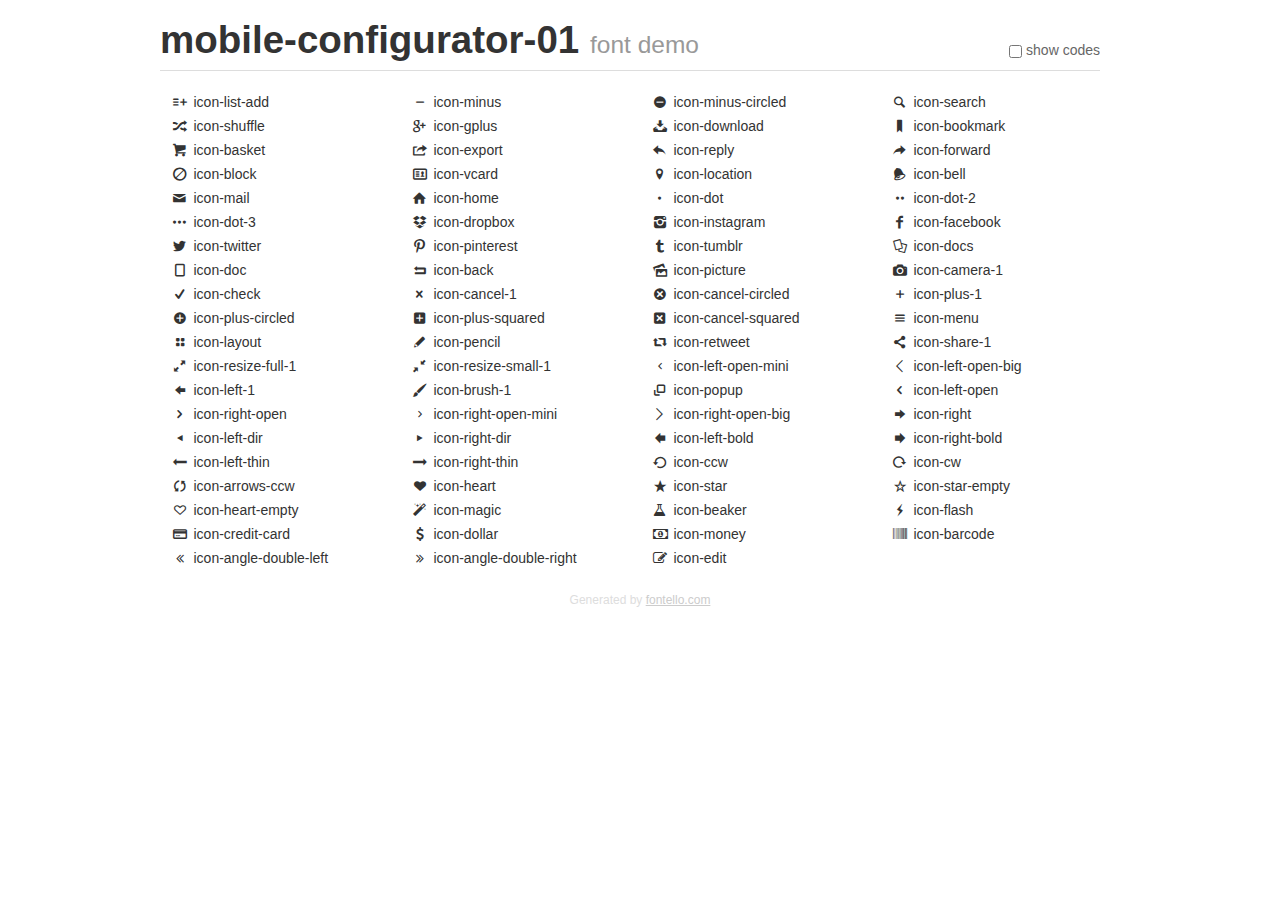
<file: assets/fonts/fontello-af02befd/demo.html>
<!DOCTYPE html>
<html>
  <head><!--[if lt IE 9]><script language="javascript" type="text/javascript" src="//html5shim.googlecode.com/svn/trunk/html5.js"></script><![endif]-->
    <meta charset="UTF-8"><style>/*
 * Bootstrap v2.2.1
 *
 * Copyright 2012 Twitter, Inc
 * Licensed under the Apache License v2.0
 * http://www.apache.org/licenses/LICENSE-2.0
 *
 * Designed and built with all the love in the world @twitter by @mdo and @fat.
 */
.clearfix {
  *zoom: 1;
}
.clearfix:before,
.clearfix:after {
  display: table;
  content: "";
  line-height: 0;
}
.clearfix:after {
  clear: both;
}
html {
  font-size: 100%;
  -webkit-text-size-adjust: 100%;
  -ms-text-size-adjust: 100%;
}
a:focus {
  outline: thin dotted #333;
  outline: 5px auto -webkit-focus-ring-color;
  outline-offset: -2px;
}
a:hover,
a:active {
  outline: 0;
}
button,
input,
select,
textarea {
  margin: 0;
  font-size: 100%;
  vertical-align: middle;
}
button,
input {
  *overflow: visible;
  line-height: normal;
}
button::-moz-focus-inner,
input::-moz-focus-inner {
  padding: 0;
  border: 0;
}
body {
  margin: 0;
  font-family: "Helvetica Neue", Helvetica, Arial, sans-serif;
  font-size: 14px;
  line-height: 20px;
  color: #333;
  background-color: #fff;
}
a {
  color: #08c;
  text-decoration: none;
}
a:hover {
  color: #005580;
  text-decoration: underline;
}
.row {
  margin-left: -20px;
  *zoom: 1;
}
.row:before,
.row:after {
  display: table;
  content: "";
  line-height: 0;
}
.row:after {
  clear: both;
}
[class*="span"] {
  float: left;
  min-height: 1px;
  margin-left: 20px;
}
.container,
.navbar-static-top .container,
.navbar-fixed-top .container,
.navbar-fixed-bottom .container {
  width: 940px;
}
.span12 {
  width: 940px;
}
.span11 {
  width: 860px;
}
.span10 {
  width: 780px;
}
.span9 {
  width: 700px;
}
.span8 {
  width: 620px;
}
.span7 {
  width: 540px;
}
.span6 {
  width: 460px;
}
.span5 {
  width: 380px;
}
.span4 {
  width: 300px;
}
.span3 {
  width: 220px;
}
.span2 {
  width: 140px;
}
.span1 {
  width: 60px;
}
[class*="span"].pull-right,
.row-fluid [class*="span"].pull-right {
  float: right;
}
.container {
  margin-right: auto;
  margin-left: auto;
  *zoom: 1;
}
.container:before,
.container:after {
  display: table;
  content: "";
  line-height: 0;
}
.container:after {
  clear: both;
}
p {
  margin: 0 0 10px;
}
.lead {
  margin-bottom: 20px;
  font-size: 21px;
  font-weight: 200;
  line-height: 30px;
}
small {
  font-size: 85%;
}
h1 {
  margin: 10px 0;
  font-family: inherit;
  font-weight: bold;
  line-height: 20px;
  color: inherit;
  text-rendering: optimizelegibility;
}
h1 small {
  font-weight: normal;
  line-height: 1;
  color: #999;
}
h1 {
  line-height: 40px;
}
h1 {
  font-size: 38.5px;
}
h1 small {
  font-size: 24.5px;
}
body {
  margin-top: 90px;
}
.header {
  position: fixed;
  top: 0;
  left: 50%;
  margin-left: -480px;
  background-color: #fff;
  border-bottom: 1px solid #ddd;
  padding-top: 10px;
  z-index: 10;
}
.footer {
  color: #ddd;
  font-size: 12px;
  text-align: center;
  margin-top: 20px;
}
.footer a {
  color: #ccc;
  text-decoration: underline;
}
.the-icons {
  font-size: 14px;
  line-height: 24px;
}
.switch {
  position: absolute;
  right: 0;
  bottom: 10px;
  color: #666;
}
.switch input {
  margin-right: 0.3em;
}
.codesOn .i-name {
  display: none;
}
.codesOn .i-code {
  display: inline;
}
.i-code {
  display: none;
}
@font-face {
      font-family: 'mobile-configurator-01';
      src: url('./font/mobile-configurator-01.eot?60933527');
      src: url('./font/mobile-configurator-01.eot?60933527#iefix') format('embedded-opentype'),
           url('./font/mobile-configurator-01.woff?60933527') format('woff'),
           url('./font/mobile-configurator-01.ttf?60933527') format('truetype'),
           url('./font/mobile-configurator-01.svg?60933527#mobile-configurator-01') format('svg');
      font-weight: normal;
      font-style: normal;
    }
     
     
    .demo-icon
    {
      font-family: "mobile-configurator-01";
      font-style: normal;
      font-weight: normal;
      speak: none;
     
      display: inline-block;
      text-decoration: inherit;
      width: 1em;
      margin-right: .2em;
      text-align: center;
      /* opacity: .8; */
     
      /* For safety - reset parent styles, that can break glyph codes*/
      font-variant: normal;
      text-transform: none;
     
      /* fix buttons height, for twitter bootstrap */
      line-height: 1em;
     
      /* Animation center compensation - margins should be symmetric */
      /* remove if not needed */
      margin-left: .2em;
     
      /* You can be more comfortable with increased icons size */
      /* font-size: 120%; */
     
      /* Font smoothing. That was taken from TWBS */
      -webkit-font-smoothing: antialiased;
      -moz-osx-font-smoothing: grayscale;
     
      /* Uncomment for 3D effect */
      /* text-shadow: 1px 1px 1px rgba(127, 127, 127, 0.3); */
    }
     </style>
    <link rel="stylesheet" href="css/animation.css"><!--[if IE 7]><link rel="stylesheet" href="css/mobile-configurator-01-ie7.css"><![endif]-->
    <script>
      function toggleCodes(on) {
        var obj = document.getElementById('icons');
        
        if (on) {
          obj.className += ' codesOn';
        } else {
          obj.className = obj.className.replace(' codesOn', '');
        }
      }
      
    </script>
  </head>
  <body>
    <div class="container header">
      <h1>
        mobile-configurator-01
         <small>font demo</small>
      </h1>
      <label class="switch">
        <input type="checkbox" onclick="toggleCodes(this.checked)">show codes
      </label>
    </div>
    <div id="icons" class="container">
      <div class="row">
        <div title="Code: 0xe800" class="the-icons span3"><i class="demo-icon icon-list-add">&#xe800;</i> <span class="i-name">icon-list-add</span><span class="i-code">0xe800</span></div>
        <div title="Code: 0xe801" class="the-icons span3"><i class="demo-icon icon-minus">&#xe801;</i> <span class="i-name">icon-minus</span><span class="i-code">0xe801</span></div>
        <div title="Code: 0xe802" class="the-icons span3"><i class="demo-icon icon-minus-circled">&#xe802;</i> <span class="i-name">icon-minus-circled</span><span class="i-code">0xe802</span></div>
        <div title="Code: 0xe803" class="the-icons span3"><i class="demo-icon icon-search">&#xe803;</i> <span class="i-name">icon-search</span><span class="i-code">0xe803</span></div>
      </div>
      <div class="row">
        <div title="Code: 0xe804" class="the-icons span3"><i class="demo-icon icon-shuffle">&#xe804;</i> <span class="i-name">icon-shuffle</span><span class="i-code">0xe804</span></div>
        <div title="Code: 0xe805" class="the-icons span3"><i class="demo-icon icon-gplus">&#xe805;</i> <span class="i-name">icon-gplus</span><span class="i-code">0xe805</span></div>
        <div title="Code: 0xe806" class="the-icons span3"><i class="demo-icon icon-download">&#xe806;</i> <span class="i-name">icon-download</span><span class="i-code">0xe806</span></div>
        <div title="Code: 0xe807" class="the-icons span3"><i class="demo-icon icon-bookmark">&#xe807;</i> <span class="i-name">icon-bookmark</span><span class="i-code">0xe807</span></div>
      </div>
      <div class="row">
        <div title="Code: 0xe808" class="the-icons span3"><i class="demo-icon icon-basket">&#xe808;</i> <span class="i-name">icon-basket</span><span class="i-code">0xe808</span></div>
        <div title="Code: 0xe809" class="the-icons span3"><i class="demo-icon icon-export">&#xe809;</i> <span class="i-name">icon-export</span><span class="i-code">0xe809</span></div>
        <div title="Code: 0xe80a" class="the-icons span3"><i class="demo-icon icon-reply">&#xe80a;</i> <span class="i-name">icon-reply</span><span class="i-code">0xe80a</span></div>
        <div title="Code: 0xe80b" class="the-icons span3"><i class="demo-icon icon-forward">&#xe80b;</i> <span class="i-name">icon-forward</span><span class="i-code">0xe80b</span></div>
      </div>
      <div class="row">
        <div title="Code: 0xe80c" class="the-icons span3"><i class="demo-icon icon-block">&#xe80c;</i> <span class="i-name">icon-block</span><span class="i-code">0xe80c</span></div>
        <div title="Code: 0xe80d" class="the-icons span3"><i class="demo-icon icon-vcard">&#xe80d;</i> <span class="i-name">icon-vcard</span><span class="i-code">0xe80d</span></div>
        <div title="Code: 0xe80e" class="the-icons span3"><i class="demo-icon icon-location">&#xe80e;</i> <span class="i-name">icon-location</span><span class="i-code">0xe80e</span></div>
        <div title="Code: 0xe80f" class="the-icons span3"><i class="demo-icon icon-bell">&#xe80f;</i> <span class="i-name">icon-bell</span><span class="i-code">0xe80f</span></div>
      </div>
      <div class="row">
        <div title="Code: 0xe810" class="the-icons span3"><i class="demo-icon icon-mail">&#xe810;</i> <span class="i-name">icon-mail</span><span class="i-code">0xe810</span></div>
        <div title="Code: 0xe811" class="the-icons span3"><i class="demo-icon icon-home">&#xe811;</i> <span class="i-name">icon-home</span><span class="i-code">0xe811</span></div>
        <div title="Code: 0xe812" class="the-icons span3"><i class="demo-icon icon-dot">&#xe812;</i> <span class="i-name">icon-dot</span><span class="i-code">0xe812</span></div>
        <div title="Code: 0xe813" class="the-icons span3"><i class="demo-icon icon-dot-2">&#xe813;</i> <span class="i-name">icon-dot-2</span><span class="i-code">0xe813</span></div>
      </div>
      <div class="row">
        <div title="Code: 0xe814" class="the-icons span3"><i class="demo-icon icon-dot-3">&#xe814;</i> <span class="i-name">icon-dot-3</span><span class="i-code">0xe814</span></div>
        <div title="Code: 0xe815" class="the-icons span3"><i class="demo-icon icon-dropbox">&#xe815;</i> <span class="i-name">icon-dropbox</span><span class="i-code">0xe815</span></div>
        <div title="Code: 0xe816" class="the-icons span3"><i class="demo-icon icon-instagram">&#xe816;</i> <span class="i-name">icon-instagram</span><span class="i-code">0xe816</span></div>
        <div title="Code: 0xe817" class="the-icons span3"><i class="demo-icon icon-facebook">&#xe817;</i> <span class="i-name">icon-facebook</span><span class="i-code">0xe817</span></div>
      </div>
      <div class="row">
        <div title="Code: 0xe818" class="the-icons span3"><i class="demo-icon icon-twitter">&#xe818;</i> <span class="i-name">icon-twitter</span><span class="i-code">0xe818</span></div>
        <div title="Code: 0xe819" class="the-icons span3"><i class="demo-icon icon-pinterest">&#xe819;</i> <span class="i-name">icon-pinterest</span><span class="i-code">0xe819</span></div>
        <div title="Code: 0xe81a" class="the-icons span3"><i class="demo-icon icon-tumblr">&#xe81a;</i> <span class="i-name">icon-tumblr</span><span class="i-code">0xe81a</span></div>
        <div title="Code: 0xe81b" class="the-icons span3"><i class="demo-icon icon-docs">&#xe81b;</i> <span class="i-name">icon-docs</span><span class="i-code">0xe81b</span></div>
      </div>
      <div class="row">
        <div title="Code: 0xe81c" class="the-icons span3"><i class="demo-icon icon-doc">&#xe81c;</i> <span class="i-name">icon-doc</span><span class="i-code">0xe81c</span></div>
        <div title="Code: 0xe81d" class="the-icons span3"><i class="demo-icon icon-back">&#xe81d;</i> <span class="i-name">icon-back</span><span class="i-code">0xe81d</span></div>
        <div title="Code: 0xe81e" class="the-icons span3"><i class="demo-icon icon-picture">&#xe81e;</i> <span class="i-name">icon-picture</span><span class="i-code">0xe81e</span></div>
        <div title="Code: 0xe81f" class="the-icons span3"><i class="demo-icon icon-camera-1">&#xe81f;</i> <span class="i-name">icon-camera-1</span><span class="i-code">0xe81f</span></div>
      </div>
      <div class="row">
        <div title="Code: 0xe820" class="the-icons span3"><i class="demo-icon icon-check">&#xe820;</i> <span class="i-name">icon-check</span><span class="i-code">0xe820</span></div>
        <div title="Code: 0xe821" class="the-icons span3"><i class="demo-icon icon-cancel-1">&#xe821;</i> <span class="i-name">icon-cancel-1</span><span class="i-code">0xe821</span></div>
        <div title="Code: 0xe822" class="the-icons span3"><i class="demo-icon icon-cancel-circled">&#xe822;</i> <span class="i-name">icon-cancel-circled</span><span class="i-code">0xe822</span></div>
        <div title="Code: 0xe823" class="the-icons span3"><i class="demo-icon icon-plus-1">&#xe823;</i> <span class="i-name">icon-plus-1</span><span class="i-code">0xe823</span></div>
      </div>
      <div class="row">
        <div title="Code: 0xe824" class="the-icons span3"><i class="demo-icon icon-plus-circled">&#xe824;</i> <span class="i-name">icon-plus-circled</span><span class="i-code">0xe824</span></div>
        <div title="Code: 0xe825" class="the-icons span3"><i class="demo-icon icon-plus-squared">&#xe825;</i> <span class="i-name">icon-plus-squared</span><span class="i-code">0xe825</span></div>
        <div title="Code: 0xe826" class="the-icons span3"><i class="demo-icon icon-cancel-squared">&#xe826;</i> <span class="i-name">icon-cancel-squared</span><span class="i-code">0xe826</span></div>
        <div title="Code: 0xe827" class="the-icons span3"><i class="demo-icon icon-menu">&#xe827;</i> <span class="i-name">icon-menu</span><span class="i-code">0xe827</span></div>
      </div>
      <div class="row">
        <div title="Code: 0xe828" class="the-icons span3"><i class="demo-icon icon-layout">&#xe828;</i> <span class="i-name">icon-layout</span><span class="i-code">0xe828</span></div>
        <div title="Code: 0xe829" class="the-icons span3"><i class="demo-icon icon-pencil">&#xe829;</i> <span class="i-name">icon-pencil</span><span class="i-code">0xe829</span></div>
        <div title="Code: 0xe82a" class="the-icons span3"><i class="demo-icon icon-retweet">&#xe82a;</i> <span class="i-name">icon-retweet</span><span class="i-code">0xe82a</span></div>
        <div title="Code: 0xe82b" class="the-icons span3"><i class="demo-icon icon-share-1">&#xe82b;</i> <span class="i-name">icon-share-1</span><span class="i-code">0xe82b</span></div>
      </div>
      <div class="row">
        <div title="Code: 0xe82c" class="the-icons span3"><i class="demo-icon icon-resize-full-1">&#xe82c;</i> <span class="i-name">icon-resize-full-1</span><span class="i-code">0xe82c</span></div>
        <div title="Code: 0xe82d" class="the-icons span3"><i class="demo-icon icon-resize-small-1">&#xe82d;</i> <span class="i-name">icon-resize-small-1</span><span class="i-code">0xe82d</span></div>
        <div title="Code: 0xe82e" class="the-icons span3"><i class="demo-icon icon-left-open-mini">&#xe82e;</i> <span class="i-name">icon-left-open-mini</span><span class="i-code">0xe82e</span></div>
        <div title="Code: 0xe82f" class="the-icons span3"><i class="demo-icon icon-left-open-big">&#xe82f;</i> <span class="i-name">icon-left-open-big</span><span class="i-code">0xe82f</span></div>
      </div>
      <div class="row">
        <div title="Code: 0xe830" class="the-icons span3"><i class="demo-icon icon-left-1">&#xe830;</i> <span class="i-name">icon-left-1</span><span class="i-code">0xe830</span></div>
        <div title="Code: 0xe831" class="the-icons span3"><i class="demo-icon icon-brush-1">&#xe831;</i> <span class="i-name">icon-brush-1</span><span class="i-code">0xe831</span></div>
        <div title="Code: 0xe832" class="the-icons span3"><i class="demo-icon icon-popup">&#xe832;</i> <span class="i-name">icon-popup</span><span class="i-code">0xe832</span></div>
        <div title="Code: 0xe833" class="the-icons span3"><i class="demo-icon icon-left-open">&#xe833;</i> <span class="i-name">icon-left-open</span><span class="i-code">0xe833</span></div>
      </div>
      <div class="row">
        <div title="Code: 0xe834" class="the-icons span3"><i class="demo-icon icon-right-open">&#xe834;</i> <span class="i-name">icon-right-open</span><span class="i-code">0xe834</span></div>
        <div title="Code: 0xe835" class="the-icons span3"><i class="demo-icon icon-right-open-mini">&#xe835;</i> <span class="i-name">icon-right-open-mini</span><span class="i-code">0xe835</span></div>
        <div title="Code: 0xe836" class="the-icons span3"><i class="demo-icon icon-right-open-big">&#xe836;</i> <span class="i-name">icon-right-open-big</span><span class="i-code">0xe836</span></div>
        <div title="Code: 0xe837" class="the-icons span3"><i class="demo-icon icon-right">&#xe837;</i> <span class="i-name">icon-right</span><span class="i-code">0xe837</span></div>
      </div>
      <div class="row">
        <div title="Code: 0xe838" class="the-icons span3"><i class="demo-icon icon-left-dir">&#xe838;</i> <span class="i-name">icon-left-dir</span><span class="i-code">0xe838</span></div>
        <div title="Code: 0xe839" class="the-icons span3"><i class="demo-icon icon-right-dir">&#xe839;</i> <span class="i-name">icon-right-dir</span><span class="i-code">0xe839</span></div>
        <div title="Code: 0xe83a" class="the-icons span3"><i class="demo-icon icon-left-bold">&#xe83a;</i> <span class="i-name">icon-left-bold</span><span class="i-code">0xe83a</span></div>
        <div title="Code: 0xe83b" class="the-icons span3"><i class="demo-icon icon-right-bold">&#xe83b;</i> <span class="i-name">icon-right-bold</span><span class="i-code">0xe83b</span></div>
      </div>
      <div class="row">
        <div title="Code: 0xe83c" class="the-icons span3"><i class="demo-icon icon-left-thin">&#xe83c;</i> <span class="i-name">icon-left-thin</span><span class="i-code">0xe83c</span></div>
        <div title="Code: 0xe83d" class="the-icons span3"><i class="demo-icon icon-right-thin">&#xe83d;</i> <span class="i-name">icon-right-thin</span><span class="i-code">0xe83d</span></div>
        <div title="Code: 0xe83e" class="the-icons span3"><i class="demo-icon icon-ccw">&#xe83e;</i> <span class="i-name">icon-ccw</span><span class="i-code">0xe83e</span></div>
        <div title="Code: 0xe83f" class="the-icons span3"><i class="demo-icon icon-cw">&#xe83f;</i> <span class="i-name">icon-cw</span><span class="i-code">0xe83f</span></div>
      </div>
      <div class="row">
        <div title="Code: 0xe840" class="the-icons span3"><i class="demo-icon icon-arrows-ccw">&#xe840;</i> <span class="i-name">icon-arrows-ccw</span><span class="i-code">0xe840</span></div>
        <div title="Code: 0xe841" class="the-icons span3"><i class="demo-icon icon-heart">&#xe841;</i> <span class="i-name">icon-heart</span><span class="i-code">0xe841</span></div>
        <div title="Code: 0xe842" class="the-icons span3"><i class="demo-icon icon-star">&#xe842;</i> <span class="i-name">icon-star</span><span class="i-code">0xe842</span></div>
        <div title="Code: 0xe843" class="the-icons span3"><i class="demo-icon icon-star-empty">&#xe843;</i> <span class="i-name">icon-star-empty</span><span class="i-code">0xe843</span></div>
      </div>
      <div class="row">
        <div title="Code: 0xe844" class="the-icons span3"><i class="demo-icon icon-heart-empty">&#xe844;</i> <span class="i-name">icon-heart-empty</span><span class="i-code">0xe844</span></div>
        <div title="Code: 0xe845" class="the-icons span3"><i class="demo-icon icon-magic">&#xe845;</i> <span class="i-name">icon-magic</span><span class="i-code">0xe845</span></div>
        <div title="Code: 0xe846" class="the-icons span3"><i class="demo-icon icon-beaker">&#xe846;</i> <span class="i-name">icon-beaker</span><span class="i-code">0xe846</span></div>
        <div title="Code: 0xe847" class="the-icons span3"><i class="demo-icon icon-flash">&#xe847;</i> <span class="i-name">icon-flash</span><span class="i-code">0xe847</span></div>
      </div>
      <div class="row">
        <div title="Code: 0xe848" class="the-icons span3"><i class="demo-icon icon-credit-card">&#xe848;</i> <span class="i-name">icon-credit-card</span><span class="i-code">0xe848</span></div>
        <div title="Code: 0xe849" class="the-icons span3"><i class="demo-icon icon-dollar">&#xe849;</i> <span class="i-name">icon-dollar</span><span class="i-code">0xe849</span></div>
        <div title="Code: 0xe84a" class="the-icons span3"><i class="demo-icon icon-money">&#xe84a;</i> <span class="i-name">icon-money</span><span class="i-code">0xe84a</span></div>
        <div title="Code: 0xe84b" class="the-icons span3"><i class="demo-icon icon-barcode">&#xe84b;</i> <span class="i-name">icon-barcode</span><span class="i-code">0xe84b</span></div>
      </div>
      <div class="row">
        <div title="Code: 0xe84c" class="the-icons span3"><i class="demo-icon icon-angle-double-left">&#xe84c;</i> <span class="i-name">icon-angle-double-left</span><span class="i-code">0xe84c</span></div>
        <div title="Code: 0xe84d" class="the-icons span3"><i class="demo-icon icon-angle-double-right">&#xe84d;</i> <span class="i-name">icon-angle-double-right</span><span class="i-code">0xe84d</span></div>
        <div title="Code: 0xe84e" class="the-icons span3"><i class="demo-icon icon-edit">&#xe84e;</i> <span class="i-name">icon-edit</span><span class="i-code">0xe84e</span></div>
      </div>
    </div>
    <div class="container footer">Generated by <a href="http://fontello.com">fontello.com</a></div>
  </body>
</html>
</file>
<file: assets/fonts/fontello-af02befd/css/mobile-configurator-01-ie7.css>
[class^="icon-"], [class*=" icon-"] {
  font-family: 'mobile-configurator-01';
  font-style: normal;
  font-weight: normal;
 
  /* fix buttons height */
  line-height: 1em;
 
  /* you can be more comfortable with increased icons size */
  /* font-size: 120%; */
}
 
.icon-list-add { *zoom: expression( this.runtimeStyle['zoom'] = '1', this.innerHTML = '&#xe800;&nbsp;'); }
.icon-minus { *zoom: expression( this.runtimeStyle['zoom'] = '1', this.innerHTML = '&#xe801;&nbsp;'); }
.icon-minus-circled { *zoom: expression( this.runtimeStyle['zoom'] = '1', this.innerHTML = '&#xe802;&nbsp;'); }
.icon-search { *zoom: expression( this.runtimeStyle['zoom'] = '1', this.innerHTML = '&#xe803;&nbsp;'); }
.icon-shuffle { *zoom: expression( this.runtimeStyle['zoom'] = '1', this.innerHTML = '&#xe804;&nbsp;'); }
.icon-gplus { *zoom: expression( this.runtimeStyle['zoom'] = '1', this.innerHTML = '&#xe805;&nbsp;'); }
.icon-download { *zoom: expression( this.runtimeStyle['zoom'] = '1', this.innerHTML = '&#xe806;&nbsp;'); }
.icon-bookmark { *zoom: expression( this.runtimeStyle['zoom'] = '1', this.innerHTML = '&#xe807;&nbsp;'); }
.icon-basket { *zoom: expression( this.runtimeStyle['zoom'] = '1', this.innerHTML = '&#xe808;&nbsp;'); }
.icon-export { *zoom: expression( this.runtimeStyle['zoom'] = '1', this.innerHTML = '&#xe809;&nbsp;'); }
.icon-reply { *zoom: expression( this.runtimeStyle['zoom'] = '1', this.innerHTML = '&#xe80a;&nbsp;'); }
.icon-forward { *zoom: expression( this.runtimeStyle['zoom'] = '1', this.innerHTML = '&#xe80b;&nbsp;'); }
.icon-block { *zoom: expression( this.runtimeStyle['zoom'] = '1', this.innerHTML = '&#xe80c;&nbsp;'); }
.icon-vcard { *zoom: expression( this.runtimeStyle['zoom'] = '1', this.innerHTML = '&#xe80d;&nbsp;'); }
.icon-location { *zoom: expression( this.runtimeStyle['zoom'] = '1', this.innerHTML = '&#xe80e;&nbsp;'); }
.icon-bell { *zoom: expression( this.runtimeStyle['zoom'] = '1', this.innerHTML = '&#xe80f;&nbsp;'); }
.icon-mail { *zoom: expression( this.runtimeStyle['zoom'] = '1', this.innerHTML = '&#xe810;&nbsp;'); }
.icon-home { *zoom: expression( this.runtimeStyle['zoom'] = '1', this.innerHTML = '&#xe811;&nbsp;'); }
.icon-dot { *zoom: expression( this.runtimeStyle['zoom'] = '1', this.innerHTML = '&#xe812;&nbsp;'); }
.icon-dot-2 { *zoom: expression( this.runtimeStyle['zoom'] = '1', this.innerHTML = '&#xe813;&nbsp;'); }
.icon-dot-3 { *zoom: expression( this.runtimeStyle['zoom'] = '1', this.innerHTML = '&#xe814;&nbsp;'); }
.icon-dropbox { *zoom: expression( this.runtimeStyle['zoom'] = '1', this.innerHTML = '&#xe815;&nbsp;'); }
.icon-instagram { *zoom: expression( this.runtimeStyle['zoom'] = '1', this.innerHTML = '&#xe816;&nbsp;'); }
.icon-facebook { *zoom: expression( this.runtimeStyle['zoom'] = '1', this.innerHTML = '&#xe817;&nbsp;'); }
.icon-twitter { *zoom: expression( this.runtimeStyle['zoom'] = '1', this.innerHTML = '&#xe818;&nbsp;'); }
.icon-pinterest { *zoom: expression( this.runtimeStyle['zoom'] = '1', this.innerHTML = '&#xe819;&nbsp;'); }
.icon-tumblr { *zoom: expression( this.runtimeStyle['zoom'] = '1', this.innerHTML = '&#xe81a;&nbsp;'); }
.icon-docs { *zoom: expression( this.runtimeStyle['zoom'] = '1', this.innerHTML = '&#xe81b;&nbsp;'); }
.icon-doc { *zoom: expression( this.runtimeStyle['zoom'] = '1', this.innerHTML = '&#xe81c;&nbsp;'); }
.icon-back { *zoom: expression( this.runtimeStyle['zoom'] = '1', this.innerHTML = '&#xe81d;&nbsp;'); }
.icon-picture { *zoom: expression( this.runtimeStyle['zoom'] = '1', this.innerHTML = '&#xe81e;&nbsp;'); }
.icon-camera-1 { *zoom: expression( this.runtimeStyle['zoom'] = '1', this.innerHTML = '&#xe81f;&nbsp;'); }
.icon-check { *zoom: expression( this.runtimeStyle['zoom'] = '1', this.innerHTML = '&#xe820;&nbsp;'); }
.icon-cancel-1 { *zoom: expression( this.runtimeStyle['zoom'] = '1', this.innerHTML = '&#xe821;&nbsp;'); }
.icon-cancel-circled { *zoom: expression( this.runtimeStyle['zoom'] = '1', this.innerHTML = '&#xe822;&nbsp;'); }
.icon-plus-1 { *zoom: expression( this.runtimeStyle['zoom'] = '1', this.innerHTML = '&#xe823;&nbsp;'); }
.icon-plus-circled { *zoom: expression( this.runtimeStyle['zoom'] = '1', this.innerHTML = '&#xe824;&nbsp;'); }
.icon-plus-squared { *zoom: expression( this.runtimeStyle['zoom'] = '1', this.innerHTML = '&#xe825;&nbsp;'); }
.icon-cancel-squared { *zoom: expression( this.runtimeStyle['zoom'] = '1', this.innerHTML = '&#xe826;&nbsp;'); }
.icon-menu { *zoom: expression( this.runtimeStyle['zoom'] = '1', this.innerHTML = '&#xe827;&nbsp;'); }
.icon-layout { *zoom: expression( this.runtimeStyle['zoom'] = '1', this.innerHTML = '&#xe828;&nbsp;'); }
.icon-pencil { *zoom: expression( this.runtimeStyle['zoom'] = '1', this.innerHTML = '&#xe829;&nbsp;'); }
.icon-retweet { *zoom: expression( this.runtimeStyle['zoom'] = '1', this.innerHTML = '&#xe82a;&nbsp;'); }
.icon-share-1 { *zoom: expression( this.runtimeStyle['zoom'] = '1', this.innerHTML = '&#xe82b;&nbsp;'); }
.icon-resize-full-1 { *zoom: expression( this.runtimeStyle['zoom'] = '1', this.innerHTML = '&#xe82c;&nbsp;'); }
.icon-resize-small-1 { *zoom: expression( this.runtimeStyle['zoom'] = '1', this.innerHTML = '&#xe82d;&nbsp;'); }
.icon-left-open-mini { *zoom: expression( this.runtimeStyle['zoom'] = '1', this.innerHTML = '&#xe82e;&nbsp;'); }
.icon-left-open-big { *zoom: expression( this.runtimeStyle['zoom'] = '1', this.innerHTML = '&#xe82f;&nbsp;'); }
.icon-left-1 { *zoom: expression( this.runtimeStyle['zoom'] = '1', this.innerHTML = '&#xe830;&nbsp;'); }
.icon-brush-1 { *zoom: expression( this.runtimeStyle['zoom'] = '1', this.innerHTML = '&#xe831;&nbsp;'); }
.icon-popup { *zoom: expression( this.runtimeStyle['zoom'] = '1', this.innerHTML = '&#xe832;&nbsp;'); }
.icon-left-open { *zoom: expression( this.runtimeStyle['zoom'] = '1', this.innerHTML = '&#xe833;&nbsp;'); }
.icon-right-open { *zoom: expression( this.runtimeStyle['zoom'] = '1', this.innerHTML = '&#xe834;&nbsp;'); }
.icon-right-open-mini { *zoom: expression( this.runtimeStyle['zoom'] = '1', this.innerHTML = '&#xe835;&nbsp;'); }
.icon-right-open-big { *zoom: expression( this.runtimeStyle['zoom'] = '1', this.innerHTML = '&#xe836;&nbsp;'); }
.icon-right { *zoom: expression( this.runtimeStyle['zoom'] = '1', this.innerHTML = '&#xe837;&nbsp;'); }
.icon-left-dir { *zoom: expression( this.runtimeStyle['zoom'] = '1', this.innerHTML = '&#xe838;&nbsp;'); }
.icon-right-dir { *zoom: expression( this.runtimeStyle['zoom'] = '1', this.innerHTML = '&#xe839;&nbsp;'); }
.icon-left-bold { *zoom: expression( this.runtimeStyle['zoom'] = '1', this.innerHTML = '&#xe83a;&nbsp;'); }
.icon-right-bold { *zoom: expression( this.runtimeStyle['zoom'] = '1', this.innerHTML = '&#xe83b;&nbsp;'); }
.icon-left-thin { *zoom: expression( this.runtimeStyle['zoom'] = '1', this.innerHTML = '&#xe83c;&nbsp;'); }
.icon-right-thin { *zoom: expression( this.runtimeStyle['zoom'] = '1', this.innerHTML = '&#xe83d;&nbsp;'); }
.icon-ccw { *zoom: expression( this.runtimeStyle['zoom'] = '1', this.innerHTML = '&#xe83e;&nbsp;'); }
.icon-cw { *zoom: expression( this.runtimeStyle['zoom'] = '1', this.innerHTML = '&#xe83f;&nbsp;'); }
.icon-arrows-ccw { *zoom: expression( this.runtimeStyle['zoom'] = '1', this.innerHTML = '&#xe840;&nbsp;'); }
.icon-heart { *zoom: expression( this.runtimeStyle['zoom'] = '1', this.innerHTML = '&#xe841;&nbsp;'); }
.icon-star { *zoom: expression( this.runtimeStyle['zoom'] = '1', this.innerHTML = '&#xe842;&nbsp;'); }
.icon-star-empty { *zoom: expression( this.runtimeStyle['zoom'] = '1', this.innerHTML = '&#xe843;&nbsp;'); }
.icon-heart-empty { *zoom: expression( this.runtimeStyle['zoom'] = '1', this.innerHTML = '&#xe844;&nbsp;'); }
.icon-magic { *zoom: expression( this.runtimeStyle['zoom'] = '1', this.innerHTML = '&#xe845;&nbsp;'); }
.icon-beaker { *zoom: expression( this.runtimeStyle['zoom'] = '1', this.innerHTML = '&#xe846;&nbsp;'); }
.icon-flash { *zoom: expression( this.runtimeStyle['zoom'] = '1', this.innerHTML = '&#xe847;&nbsp;'); }
.icon-credit-card { *zoom: expression( this.runtimeStyle['zoom'] = '1', this.innerHTML = '&#xe848;&nbsp;'); }
.icon-dollar { *zoom: expression( this.runtimeStyle['zoom'] = '1', this.innerHTML = '&#xe849;&nbsp;'); }
.icon-money { *zoom: expression( this.runtimeStyle['zoom'] = '1', this.innerHTML = '&#xe84a;&nbsp;'); }
.icon-barcode { *zoom: expression( this.runtimeStyle['zoom'] = '1', this.innerHTML = '&#xe84b;&nbsp;'); }
.icon-angle-double-left { *zoom: expression( this.runtimeStyle['zoom'] = '1', this.innerHTML = '&#xe84c;&nbsp;'); }
.icon-angle-double-right { *zoom: expression( this.runtimeStyle['zoom'] = '1', this.innerHTML = '&#xe84d;&nbsp;'); }
.icon-edit { *zoom: expression( this.runtimeStyle['zoom'] = '1', this.innerHTML = '&#xe84e;&nbsp;'); }
</file>
<file: assets/fonts/fontello-af02befd/css/animation.css>
/*
   Animation example, for spinners
*/
.animate-spin {
  -moz-animation: spin 2s infinite linear;
  -o-animation: spin 2s infinite linear;
  -webkit-animation: spin 2s infinite linear;
  animation: spin 2s infinite linear;
  display: inline-block;
}
@-moz-keyframes spin {
  0% {
    -moz-transform: rotate(0deg);
    -o-transform: rotate(0deg);
    -webkit-transform: rotate(0deg);
    transform: rotate(0deg);
  }

  100% {
    -moz-transform: rotate(359deg);
    -o-transform: rotate(359deg);
    -webkit-transform: rotate(359deg);
    transform: rotate(359deg);
  }
}
@-webkit-keyframes spin {
  0% {
    -moz-transform: rotate(0deg);
    -o-transform: rotate(0deg);
    -webkit-transform: rotate(0deg);
    transform: rotate(0deg);
  }

  100% {
    -moz-transform: rotate(359deg);
    -o-transform: rotate(359deg);
    -webkit-transform: rotate(359deg);
    transform: rotate(359deg);
  }
}
@-o-keyframes spin {
  0% {
    -moz-transform: rotate(0deg);
    -o-transform: rotate(0deg);
    -webkit-transform: rotate(0deg);
    transform: rotate(0deg);
  }

  100% {
    -moz-transform: rotate(359deg);
    -o-transform: rotate(359deg);
    -webkit-transform: rotate(359deg);
    transform: rotate(359deg);
  }
}
@-ms-keyframes spin {
  0% {
    -moz-transform: rotate(0deg);
    -o-transform: rotate(0deg);
    -webkit-transform: rotate(0deg);
    transform: rotate(0deg);
  }

  100% {
    -moz-transform: rotate(359deg);
    -o-transform: rotate(359deg);
    -webkit-transform: rotate(359deg);
    transform: rotate(359deg);
  }
}
@keyframes spin {
  0% {
    -moz-transform: rotate(0deg);
    -o-transform: rotate(0deg);
    -webkit-transform: rotate(0deg);
    transform: rotate(0deg);
  }

  100% {
    -moz-transform: rotate(359deg);
    -o-transform: rotate(359deg);
    -webkit-transform: rotate(359deg);
    transform: rotate(359deg);
  }
}
</file>
